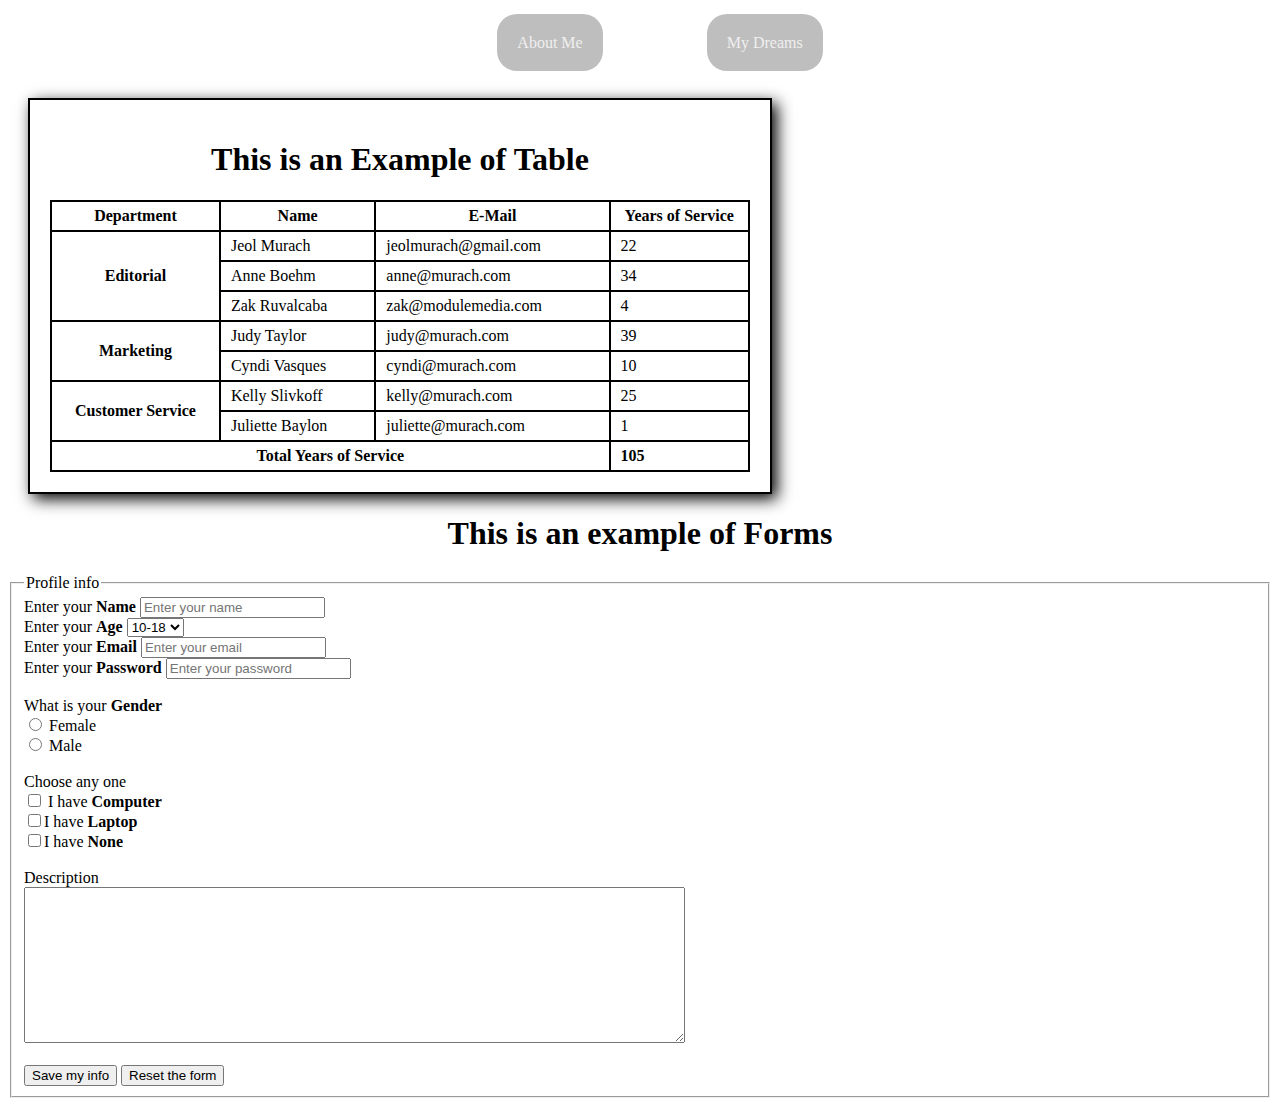
<file: Index.html>
<!DOCTYPE html>
<html lang="en">
<head>
    <meta charset="UTF-8">
    <meta name="viewport" content="width=device-width, initial-scale=1.0">
    <title>Index</title>
    <link href="Index.css" type="text/css" rel="stylesheet">
    <link href="main.css" type="text/css" rel="stylesheet">
</head>
<body>
    <nav id="navigation">
        <ul>
            <li><a href="About_me.html" target="_blank" style="background-color: rgba(122, 122, 122, 0.487);">About Me</a></li>
            <li><a href="My_Dreams.html" style="background-color: rgba(122, 122, 122, 0.487);">My Dreams</a></li>
        </ul>
    </nav>
    <div id="container">
        <h1>This is an Example of Table</h1>
        <table>
            <tr class="tableRow">
                <th>Department</th>
                <th>Name</th>
                <th>E-Mail</th>
                <th>Years of Service</th>
            </tr>
            <tr>
                <th rowspan="3" class="Department">Editorial</th>
                <td>Jeol Murach</td>
                <td>jeolmurach@gmail.com</td>
                <td class="td">22</td>
            </tr>
            <tr class="tableData">
                <td>Anne Boehm</td>
                <td>anne@murach.com</td>
                <td class="td">34</td>
            </tr>
            <tr>
                <td>Zak Ruvalcaba</td>
                <td>zak@modulemedia.com</td>
                <td class="td">4</td>
            </tr>
            <tr class="tableData">
                <th rowspan="2" class="Department">Marketing</th>
                <td>Judy Taylor</td>
                <td>judy@murach.com</td>
                <td class="td">39</td>
            </tr>
            <tr>
                <td>Cyndi Vasques</td>
                <td>cyndi@murach.com</td>
                <td class="td">10</td>
            </tr>
            <tr class="tableData">
                <th rowspan="2" class="Department">Customer Service</th>
                <td>Kelly Slivkoff</td>
                <td>kelly@murach.com</td>
                <td class="td">25</td>
            </tr>
            <tr>
                <td>Juliette Baylon</td>
                <td>juliette@murach.com</td>
                <td class="td">1</td>
            </tr>
            <tr class="tableData">
                <th colspan="3" class="td">Total Years of Service</th>
                <td class="td"><b>105</b></td>
            </tr>
        </table>
    </div>
    <div>
        <h1>This is an example of Forms</h1>
        <form>
            <fieldset>
                <legend>Profile info</legend>
                    <label>Enter your <strong>Name</strong></label>
                    <input type="text" placeholder="Enter your name">

                    <br>

                    <label>Enter your <strong>Age</strong></label>
                    <select>
                        <option>10-18</option>
                        <option>18-50</option>
                        <option>50-80</option>
                    </select>

                    <br>

                    <label>Enter your<strong> Email</strong> </label>
                    <input type="email" placeholder="Enter your email">

                    <br>

                    <label>Enter your <strong>Password</strong></label>
                    <input type="password" placeholder="Enter your password">

                    <br><br>

                    <label>What is your <strong>Gender</strong></label>
                    <br>
                    <input type="radio" name="gender"> Female<br>
                    <input type="radio" name="gender"> Male

                    <br><br>

                    <label>Choose any one</label><br>
                    <input type="checkbox"> I have <strong>Computer</strong><br>
                    <input type="checkbox">I have <strong>Laptop</strong><br>
                    <input type="checkbox">I have <strong>None</strong><br><br>

                    <label>Description</label><br>
                    <textarea rows="10" cols="80"></textarea>

                    <br><br>

                    <input type="submit" value="Save my info">
                    <input type="reset" value="Reset the form">
                
            </fieldset>
        </form>
    </div>
</body>
</html>
</file>
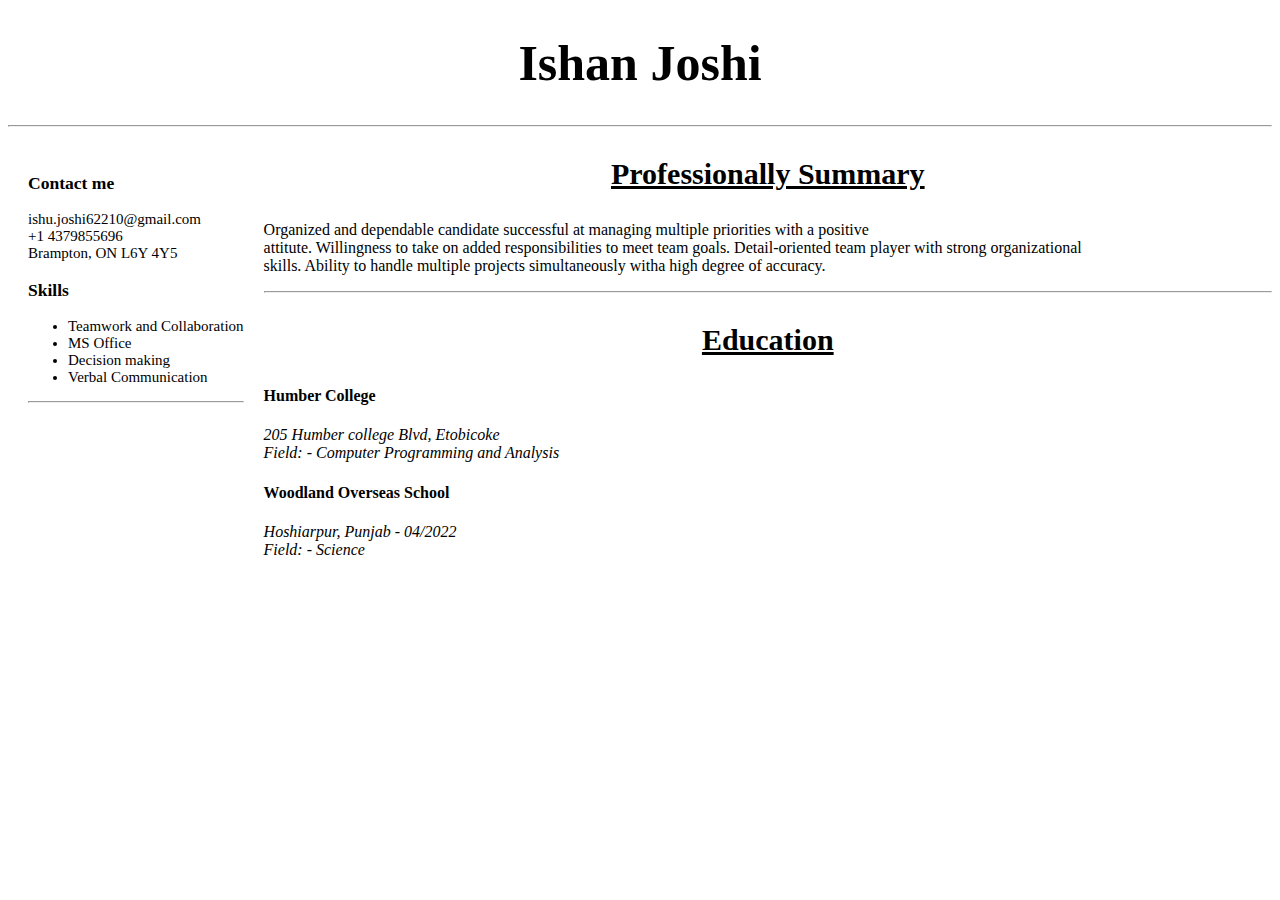
<file: About_me.html>
<!DOCTYPE html>
<html lang="en">
<head>
    <meta charset="UTF-8">
    <meta name="viewport" content="width=device-width, initial-scale=1.0">
    <title>About me</title>
    <link href="About_me.css" type="text/css" rel="stylesheet">
</head>
<body>
    <header id="header">
        <h1>Ishan Joshi</h1><hr>        
    </header>
    <div id="sidebar">
        <h3>Contact me</h3>
        <p>ishu.joshi62210@gmail.com<br>+1 4379855696<br> Brampton, ON L6Y 4Y5 </p>
        <h3>Skills</h3>
        <ul>
            <li>Teamwork and Collaboration</li>
            <li>MS Office</li>
            <li>Decision making</li>
            <li>Verbal Communication</li>
        </ul>
        <hr>
    </div>
    <div id="ProfessionalSummary">
        <h3>Professionally Summary</h3>
        <p>Organized and dependable candidate successful at managing multiple priorities with a positive <br>attitute. Willingness to take on added responsibilities to meet team goals. Detail-oriented team player with strong organizational  <br>skills. Ability to handle multiple projects simultaneously witha high degree of accuracy.</p>
        <hr>
    </div>
    <div id="education">
        <h3>Education</h3>
        <h4>Humber College</h4>
        <address>205 Humber college Blvd, Etobicoke<br>
        Field: - Computer Programming and Analysis</address>
        <h4>Woodland Overseas School</h4>
        <address>Hoshiarpur, Punjab - 04/2022<br>
        Field: - Science </address>
    </div>
</body>
</html>
</file>
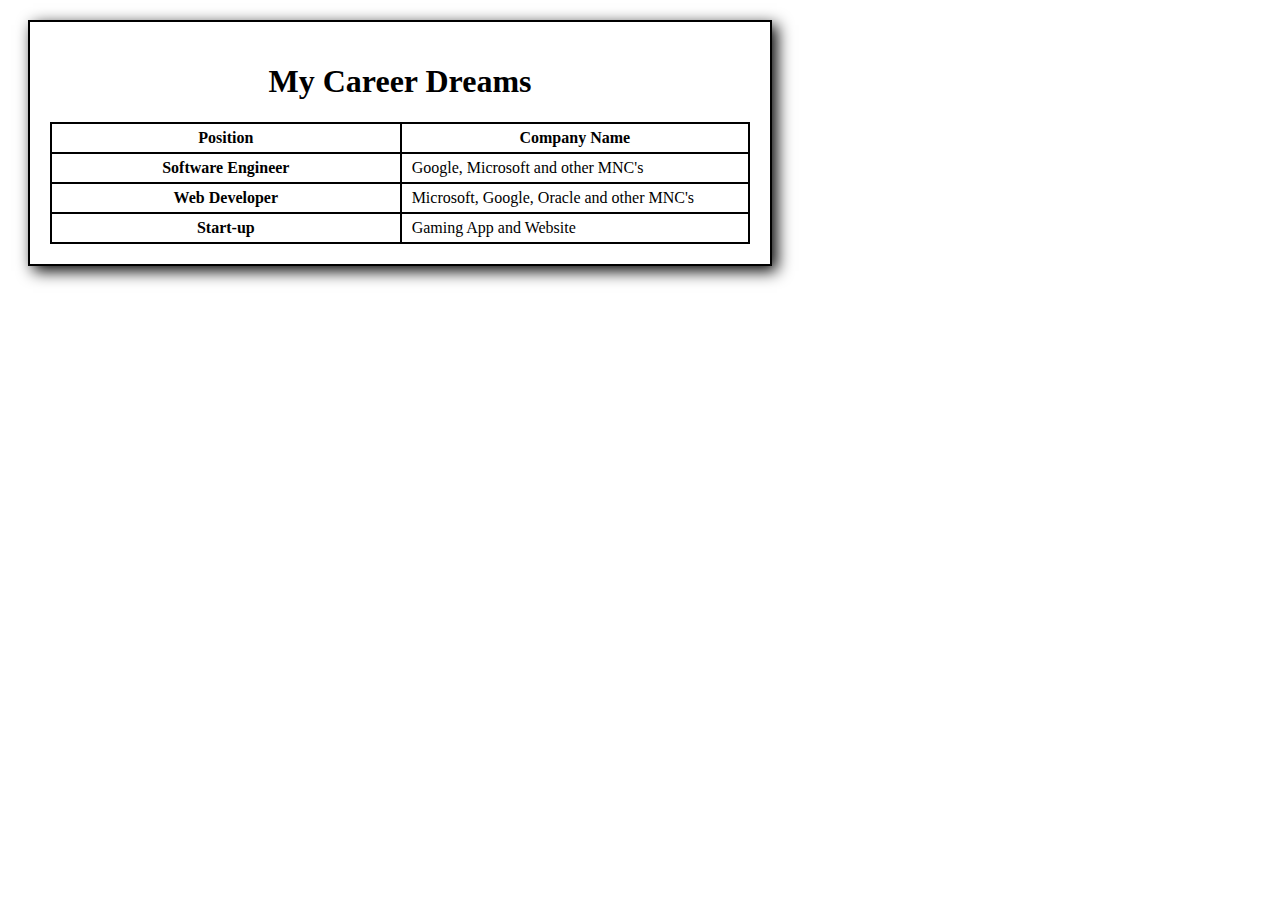
<file: My_Dreams.html>
<!DOCTYPE html>
<html lang="en">
<head>
    <meta charset="UTF-8">
    <meta name="viewport" content="width=device-width, initial-scale=1.0">
    <title>My Dreams</title>
    <link href="main.css" type="text/css" rel="stylesheet">
</head>
<body>
    <div id="container">
    <h1 style="text-align: center;">My Career Dreams</h1>
    <table>
        <tr class="tableRow">
            <th>Position</th>
            <th>Company Name</th>
        </tr>
        <tr>
            <th >Software Engineer</th>
            <td>Google, Microsoft and other MNC's</td>
        </tr>
        <tr class="tableData">
            <th>Web Developer</th>
            <td>Microsoft, Google, Oracle and other MNC's</td>
        </tr>
        <tr>
            <th>Start-up</th>
            <td>Gaming App and Website</td>            
        </tr>
    </table>
    </div>
</body>
</html>
</file>
<file: Index.css>
#navigation{
    display: block;
    text-align: center;
    padding: 10px;
}
#navigation ul li{
    display: inline;
    margin: 50px;
    
}
#navigation ul li a{            
    text-decoration: none;
    padding: 20px; 
    border-radius: 20px;     
    color: rgb(240, 239, 239);                 
}
</file>
<file: main.css>
h1{
    text-align: center;
}
#container{
    border: 2px solid black;
    width: 700px;
    margin: 20px;
    padding: 20px;
    box-shadow: 5px 5px 15px black;
}
table, th, td, tr{
    width: 700px;
    padding: 5px 10px;
    border: 2px black solid;
    border-collapse: collapse;
}
</file>
<file: About_me.css>
#header h1{
    text-align: center;
    font-size: 50px;        
}
#sidebar{
    font-size: 15px;
    float: left;
    margin: 20px;
    height: 400px;
}
#ProfessionalSummary h3{
    text-align: center;
    text-decoration: underline;
    font-size: 30px;
}
#skills{
    float: left;
    width: 200px; 
    margin: 20px;
}
#education h3{
    text-decoration: underline;
    font-size: 30px;
    text-align: center;
}
</file>
